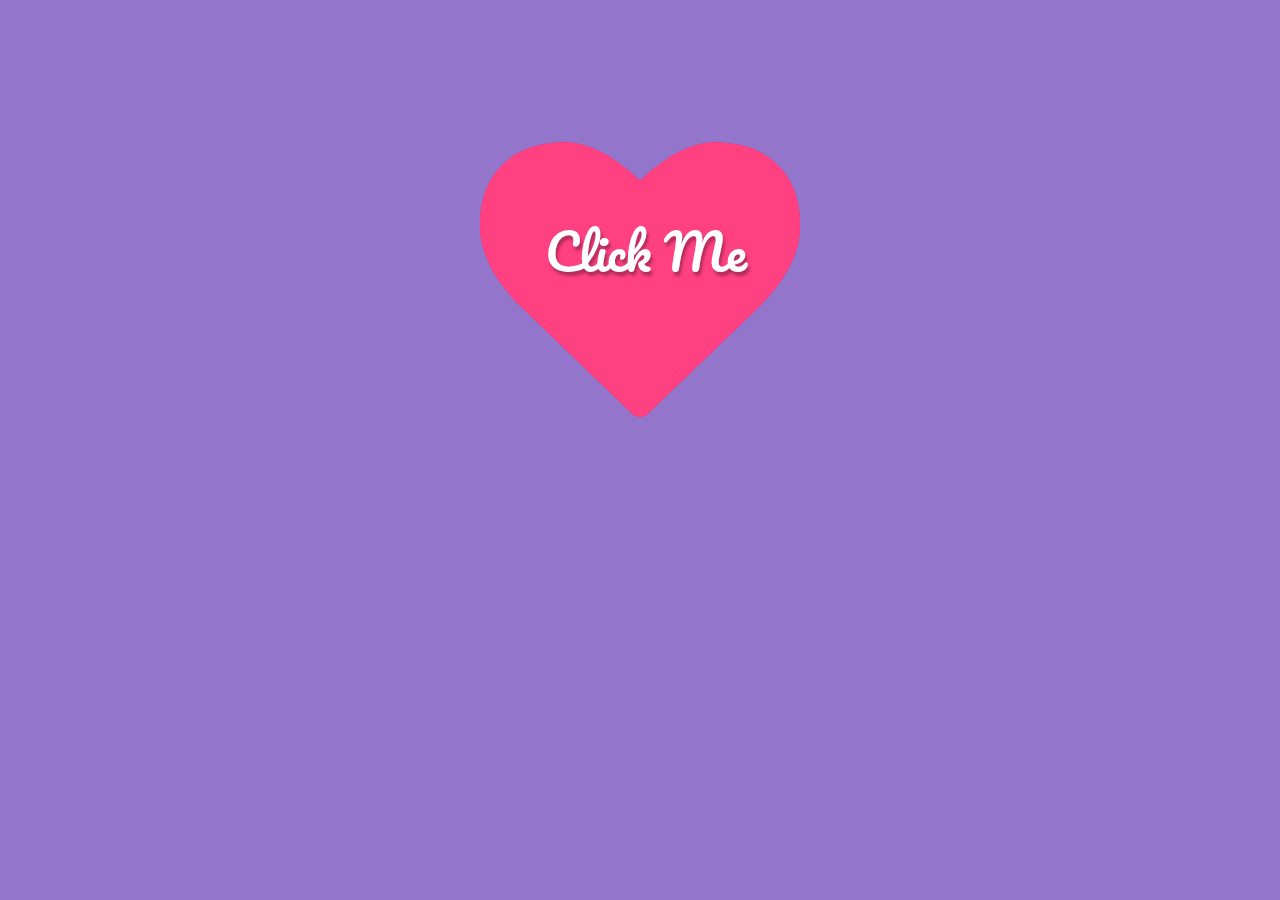
<file: new.html>
<!DOCTYPE html>
<html lang="en">
  <head>
    <meta charset="UTF-8" />
    <meta name="viewport" content="width=device-width, initial-scale=1.0" />
    <title>untoldcoding</title>
    <link rel="stylesheet" href="untoldcoding.css" />
  </head>
  <body>
    <script
      src="https://code.jquery.com/jquery-3.2.1.min.js"
      integrity="sha256-hwg4gsxgFZhOsEEamdOYGBf13FyQuiTwlAQgxVSNgt4="
      crossorigin="anonymous"
    ></script>
    <link
      href="https://maxcdn.bootstrapcdn.com/font-awesome/4.7.0/css/font-awesome.min.css"
      rel="stylesheet"
      integrity="sha384-wvfXpqpZZVQGK6TAh5PVlGOfQNHSoD2xbE+QkPxCAFlNEevoEH3Sl0sibVcOQVnN"
      crossorigin="anonymous"
    />
    <!-- Happy Valentines day Codepen! -->
    <div class="bgoverlay">
      <div class="container">
        <span class="ico">
          <span class="ico2"></span> <span class="title">Click Me</span>
        </span>
        <div class="endtext">
          <span class="close" title="Restart"><i class="fa fa-times"></i></span>
          <h1>HAPPIEST BIRTHDAY BABU❤️</h1>
          <h3>I LOVE YOU SO MUCH TANISHIII<3 ❤️🫂😽  </h3>
          <h4>~aapka Battak</h4>
        </div>
      </div>
    </div>

    <script src="untoldcoding.js"></script>
    <script
      src="https://code.jquery.com/jquery-3.2.1.min.js"
      integrity="sha256-hwg4gsxgFZhOsEEamdOYGBf13FyQuiTwlAQgxVSNgt4="
      crossorigin="anonymous"
    ></script>
  </body>
</html>
</file>
<file: untoldcoding.css>
@import url(https://fonts.googleapis.com/css?family=Pacifico);
body {
  background: url(https://subtlepatterns.com/patterns/noise_lines.png);
  font-family: "Pacifico", cursive;
  overflow: hidden;
  color: #fff;
}
.bgoverlay {
  background: rgb(103, 58, 183);
  background: rgba(103, 58, 183, 0.7);
  position: absolute;
  top: 0;
  left: 0;
  right: 0;
  bottom: 0;
}
.container {
  position: relative;
  margin: 120px auto 0 auto;
  width: 320px;
}

.ico {
  display: block;
  width: 320px;
  height: 320px;
}
.open .ico {
  animation: open 4s;
  transform: scale(10);
}
.ico .title {
  position: absolute;
  top: 50%;
  left: 50%;
  margin-left: -95px;
  margin-top: -73px;
  z-index: 4;
  font-size: 50px;
  font-family: "Pacifico", cursive;
  color: #fff;
  cursor: pointer;
  text-shadow: 2px 4px 3px rgba(0, 0, 0, 0.3);
}
.open .ico .title {
  opacity: 0;
  transition: all 0.3s ease;
  top: -100px;
}
.ico:before,
.ico:after,
.ico2:before,
.ico2:after {
  position: absolute;
  top: 0;
  left: 0;
}
.ico:before,
.ico:after,
.ico2:before,
.ico2:after {
  display: block;
  font-size: 20em;
  color: #ff4081;
  content: "\f004";
  font-family: FontAwesome;
  text-rendering: auto;
  -webkit-font-smoothing: antialiased;
  -moz-osx-font-smoothing: grayscale;
}
.ico2:before,
.ico2:after {
  color: #e91e63;
}
.ico:before {
  z-index: 3;
}
.ico:after {
  animation: explode 4s infinite;
}

.ico2:before {
  animation: explodeSmall 3s infinite;
}
.ico2:after {
  animation: explodeSmall 2s infinite;
}

.endtext {
  opacity: 0;
  position: absolute;
  top: -100px;
  width: 100%;
}
.open .endtext {
  top: 0;
  opacity: 1;
  animation: show 5s;
}
.endtext .close {
  position: absolute;
  top: 0;
  right: 0;
  cursor: pointer;
  text-shadow: 2px 4px 3px rgba(0, 0, 0, 0.3);
}
.endtext h1,
.endtext h2,
.endtext h3 {
  text-shadow: 2px 4px 3px rgba(0, 0, 0, 0.3);
  text-align: center;
  font-weight: normal;
}
.endtext h1 {
  font-size: 50px;
}
.endtext h2 {
  font-size: 30px;
}
.endtext h3 {
  font-size: 20px;
}

@keyframes explode {
  from {
    transform: scale(1);
    opacity: 1;
  }
  to {
    transform: scale(1.6);
    opacity: 0;
  }
}
@keyframes explodeSmall {
  from {
    transform: scale(1);
    opacity: 1;
  }
  to {
    transform: scale(1.2);
    opacity: 0;
  }
}

@keyframes open {
  from {
    transform: scale(1);
  }
  to {
    transform: scale(10);
  }
}

@keyframes show {
  from {
    opacity: 0;
    top: -100px;
  }
  to {
    opacity: 1;
    top: 0;
  }
}
</file>
